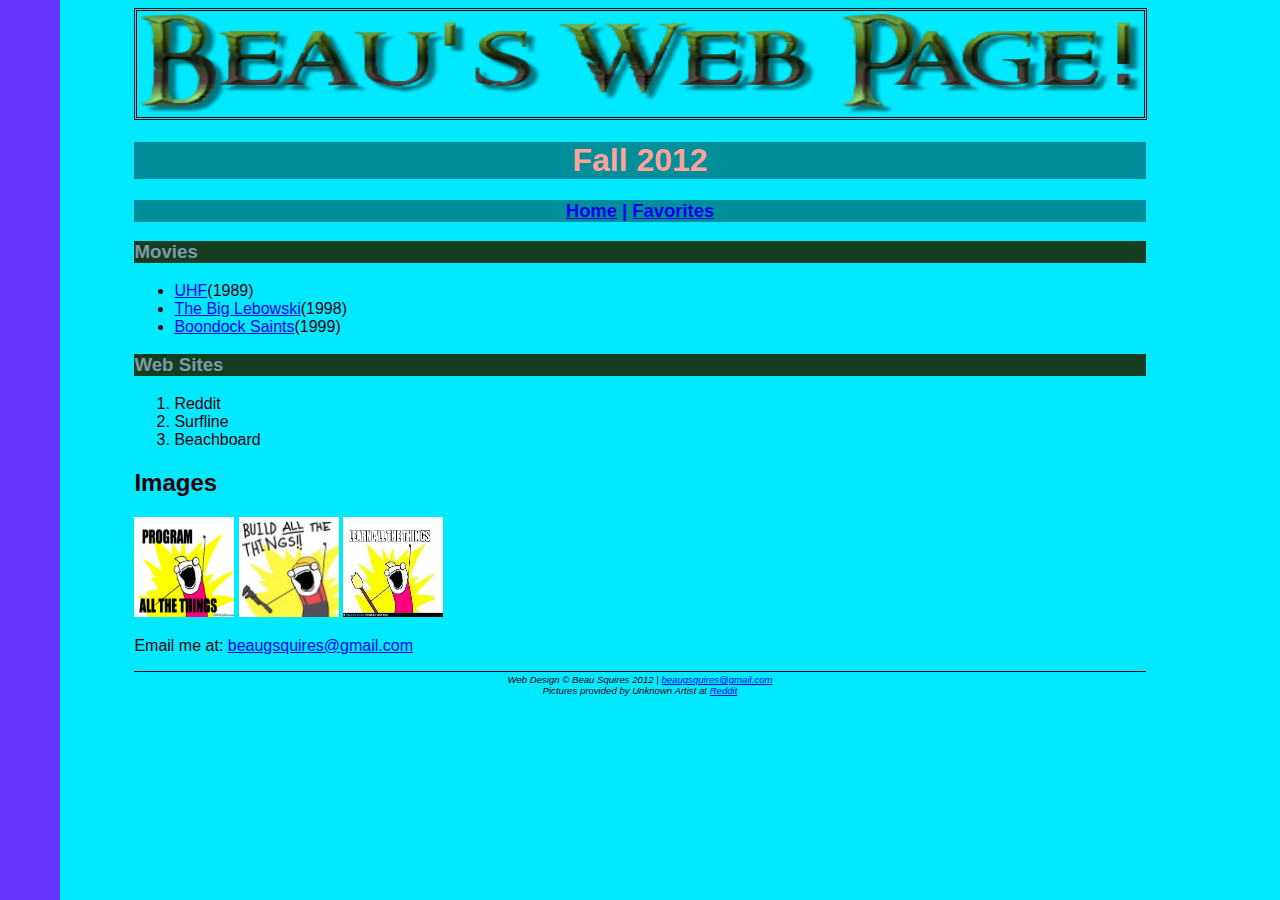
<file: WebDesign1/Assignment 2/Assignment2c/favorites.html>
<!DOCTYPE html>
<html>
<head>
<meta charset="utf-8" />
<title>favorites</title>
<link rel="stylesheet" href="assets/a2styles.css">
<style>
body
{
background-image: url(assets/small-blue.jpg);
background-repeat: repeat-y;
}
</style>
</head>
<body>
<div class="container">
<img class="centerImage" src="assets/cooltext773063449.png" alt="Beau's Web Page!" width="1000" height="100">
<h1>Fall 2012</h1>
<div id="nav"><a href="home.html">Home</a>  |  <a href="favorites.html">Favorites</a></div>
<h3>Movies</h3>
<ul>
	<li><a href="http://www.rottentomatoes.com/m/uhf/">UHF</a>(1989)</li>
	<li><a href="http://www.rottentomatoes.com/m/big_lebowski/">The Big Lebowski</a>(1998)</li>
	<li><a href="http://screenrant.com/review-the-boondock-saints-brian-211/">Boondock Saints</a>(1999)</li>
</ul>
<h3>Web Sites</h3>
<ol>
	<li>Reddit</li>
	<li>Surfline</li>
	<li>Beachboard</li>
</ol>
<h2>Images</h2>
<img src="assets/503e751a4bd40.png" alt="Program All the Things!" width="100" height="100">
<img src="assets/Build.jpg" alt="Build All the Things!" width="100" height="100">
<img src="assets/learn.jpg" alt="Learn All the Things!" width="100" height="100">
<p>Email me at: <a href="mailto:beaugsquires@gmail.com">beaugsquires@gmail.com</a></p>
<div 
style= "border-top: thin solid; padding: .2em; margin-top: .5em"
id="footer">
 Web Design &copy; Beau Squires 2012 | <a href="mailto:beaugsquires@gmail.com">beaugsquires@gmail.com</a><br>
 Pictures provided by Unknown Artist at <a href="http://reddit.com">Reddit</a>
</div>
</div>
</body>
</html>
</file>
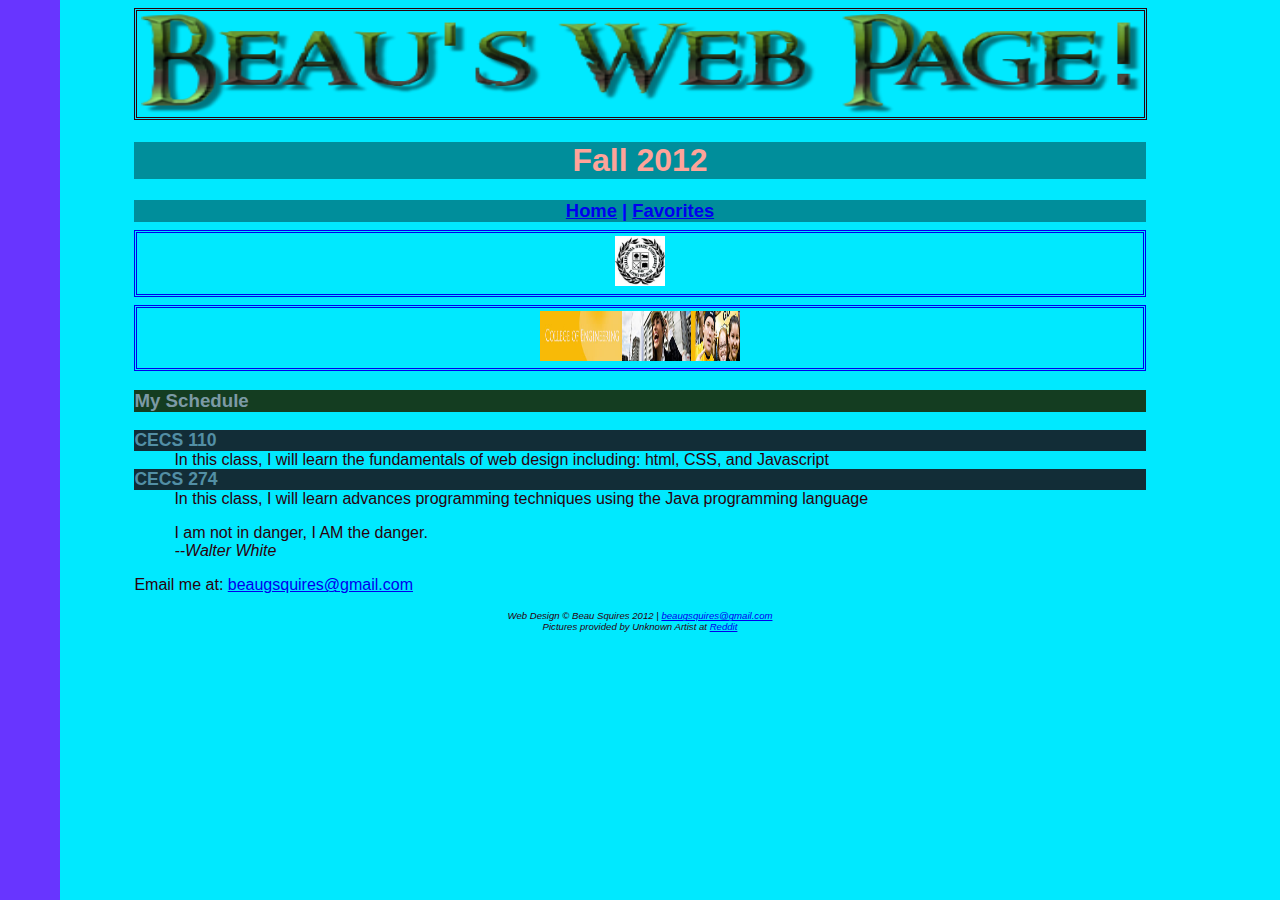
<file: WebDesign1/Assignment 2/Assignment2c/home.html>
<!DOCTYPE html>
<html>
<head>
<meta charset="utf-8" />
<title>home</title>
<link rel="stylesheet" href="assets/a2styles.css">
<style>
body
{
background-image: url(assets/small-blue.jpg);
background-repeat: repeat-y;
}
</style>
</head>
<body>

<div class="container">
<img class="centerImage" src="assets/cooltext773063449.png" alt="Beau's Web Page!" width="1000" height="100">
<!--logo was generated from http://cooltext.com-->
<h1>Fall 2012</h1>
<div id="nav"><a href="home.html">Home</a>  |  <a href="favorites.html">Favorites</a></div>
<center><a class="centerImage" href="http://www.csulb.edu"><img src="assets/CSULB_seal.jpg" alt="CSULB" height="50" width="50"></a></center>
<center><a class="centerImage" href="http://www.csulb.edu/colleges/coe/"><img src="assets/COE_banner.jpg" alt="CSULB College oF
Engineering" height="50" width="200"></a></center>
<h3>My Schedule</h3>
<dl>
	<dt class="category">CECS 110</dt>
		<dd>In this class, I will learn the fundamentals of web design including: html, CSS, and Javascript</dd>
	<dt class="category">CECS 274</dt>
		<dd>In this class, I will learn advances programming techniques using the Java programming language</dd>
</dl>
<blockquote>
I am not in danger, I AM the danger.
<br>
<cite>--Walter White</cite>
</blockquote>
<p>Email me at: <a href="mailto:beaugsquires@gmail.com">beaugsquires@gmail.com</a></p>
<div id="footer">
 Web Design &copy; Beau Squires 2012 | <a href="mailto:beaugsquires@gmail.com">beaugsquires@gmail.com</a><br>
  Pictures provided by Unknown Artist at <a href="http://reddit.com">Reddit</a>
</div>
</div>
</body>
</html>
</file>
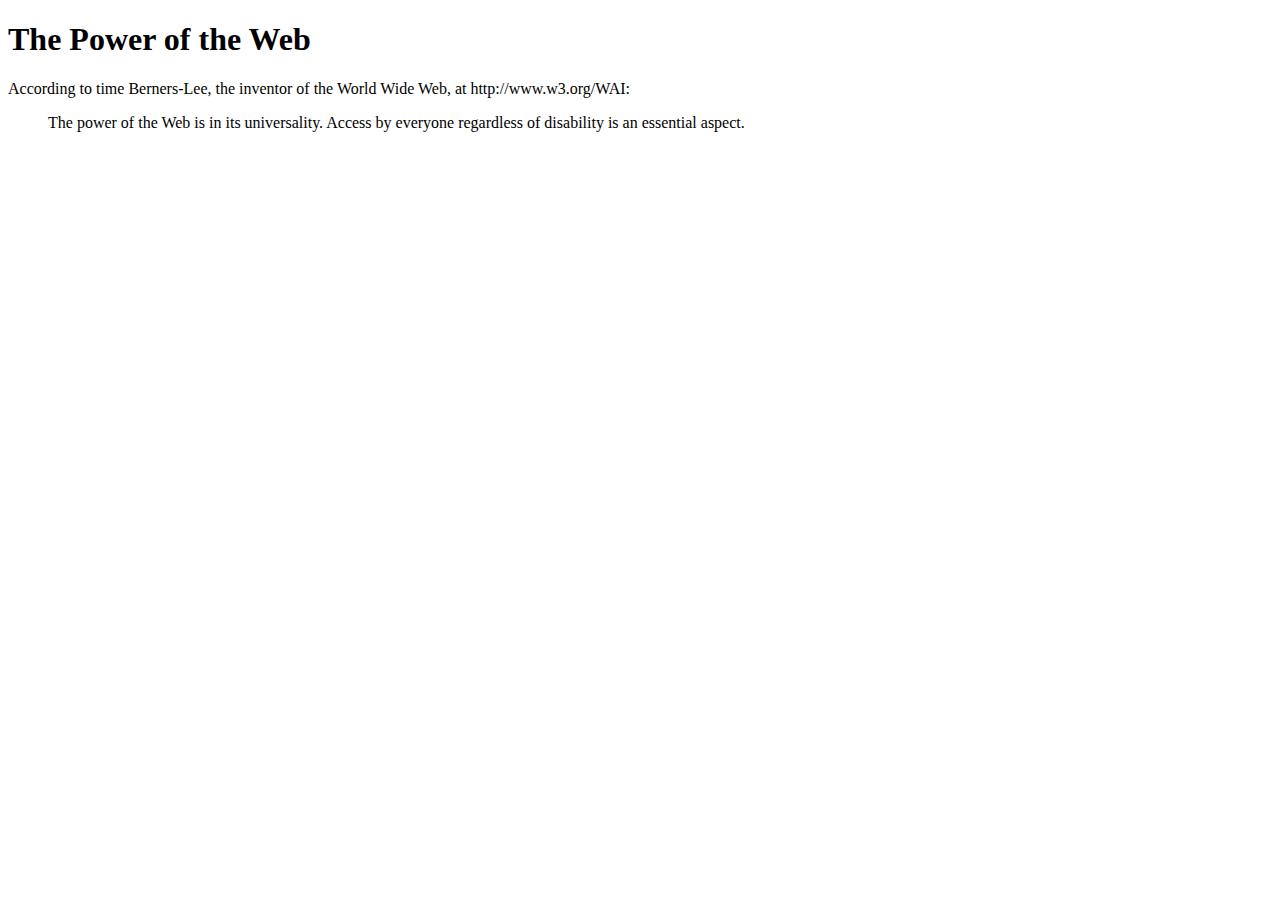
<file: WebDesign1/Practice/CH1and2_html_tags/BlockType.html>
<!DOCTYPE html>
<html lang="en">
<head>
<title>Blockquote Example</title>
<meta charset="utf-8">
</head>
<h1>The Power of the Web</h1>
<p>According to time Berners-Lee, the inventor of the World Wide Web,
at http://www.w3.org/WAI:</p>
<blockquote>
The power of the Web is in its universality. Access by everyone
regardless of disability is an essential aspect.
</blockquote>
</body>
</html>
</file>
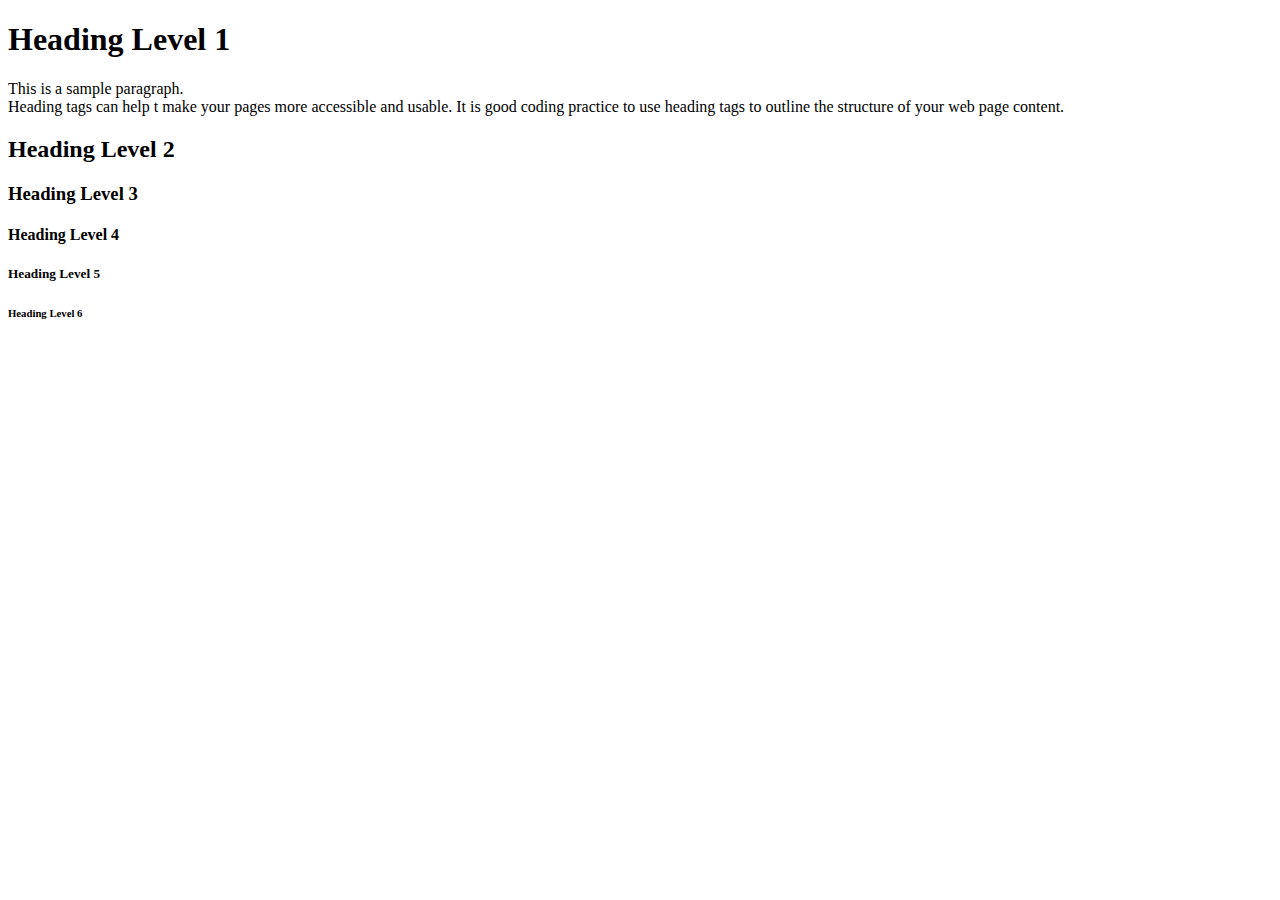
<file: WebDesign1/Practice/CH1and2_html_tags/Headings.html>
<!DOCTYPE html>
<html lang="en">
<head>
<title>Heading Exampl</title>
<meta charset="utf-8">
</head>
<body>
<h1> Heading Level 1</h1>
<p>This is a sample paragraph.<br> Heading tags can help t make your
pages more accessible and usable. It is good coding practice to use
heading tags to outline the structure of your web page content.
</p>
<h2> Heading Level 2</h2>
<h3> Heading Level 3</h3>
<h4> Heading Level 4</h4>
<h5> Heading Level 5</h5>
<h6> Heading Level 6</h6>
</body>
</html>
</file>
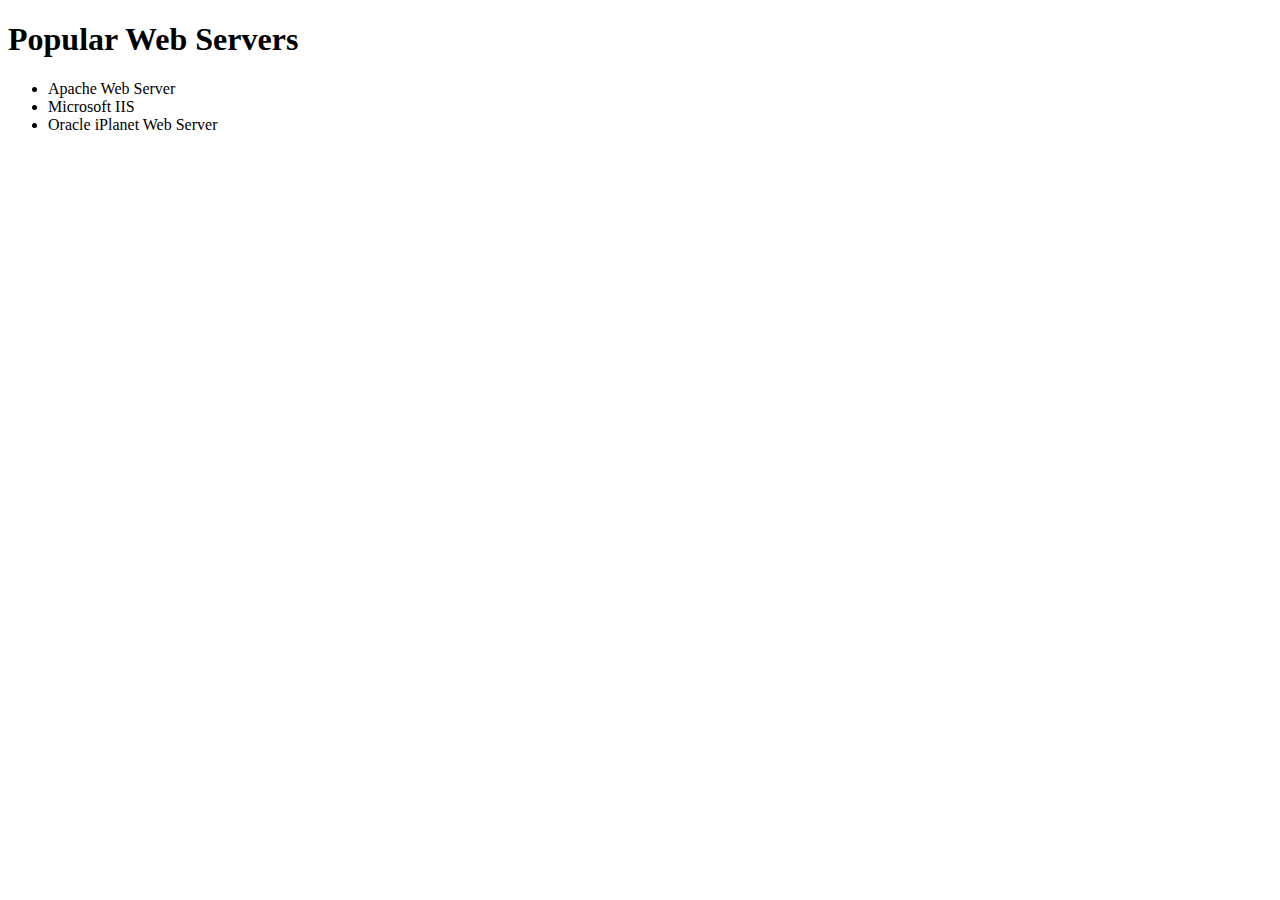
<file: WebDesign1/Practice/CH1and2_html_tags/list.html>
<!DOCTYPE html>
<html lang="en">
<head>
<title>Heading and List</title>
<meta charset="utf-8">
</head>
<body>
<h1>Popular Web Servers</h1>
<ul>
	<li>Apache Web Server</li>
	<li>Microsoft IIS</li>
	<li>Oracle iPlanet Web Server</li>
</ul>
</body>
</html>
</file>
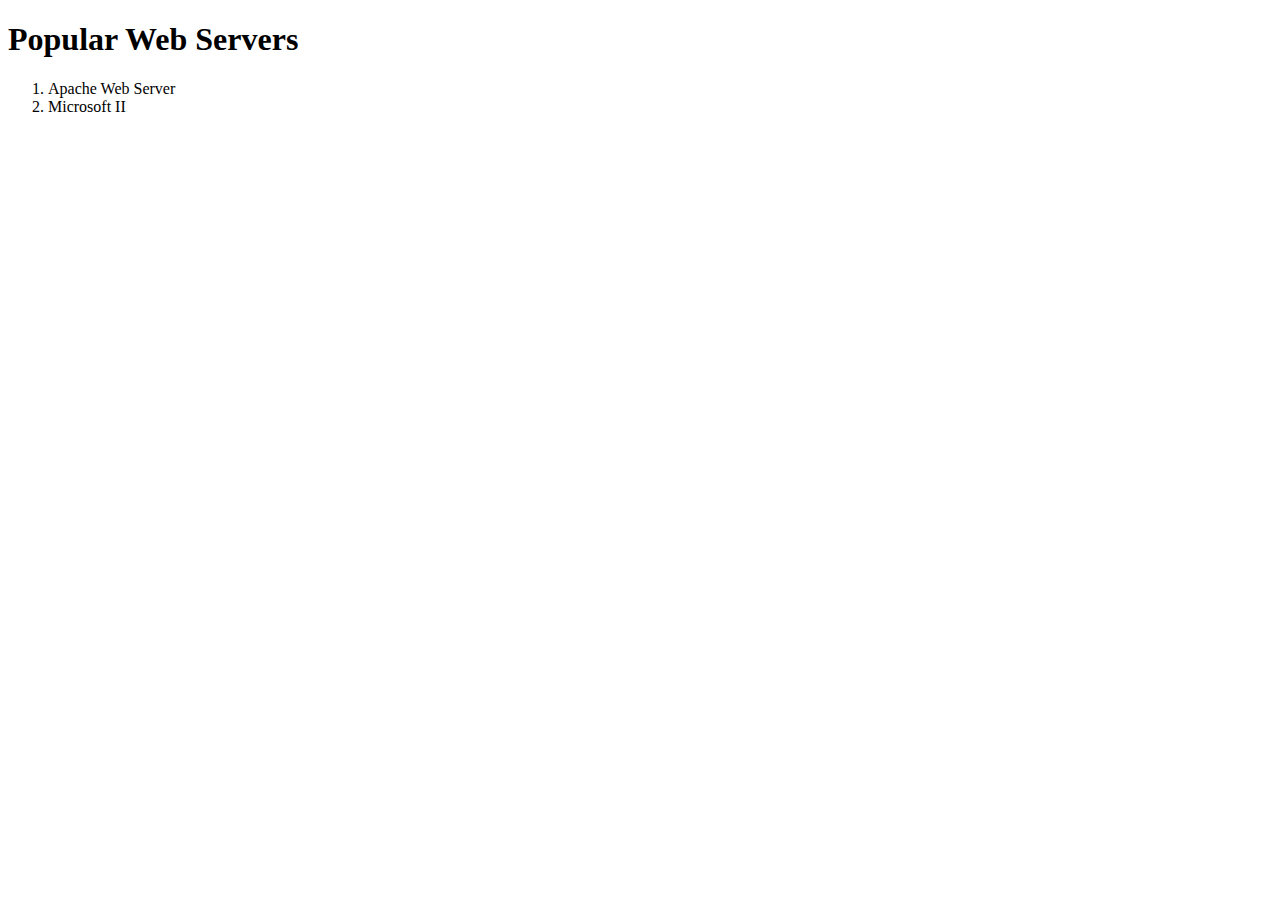
<file: WebDesign1/Practice/CH1and2_html_tags/Olist.html>
<!DOCTYPE html>
<html lang="en">
<head>
<title> Heading and List2</title>
<meta charset="utf-8">
</head>
<body>
<h1>Popular Web Servers</h1>
<ol>
	<li>Apache Web Server</li>
	<li>Microsoft II</li>
</ol>
</body>
</html>
</file>
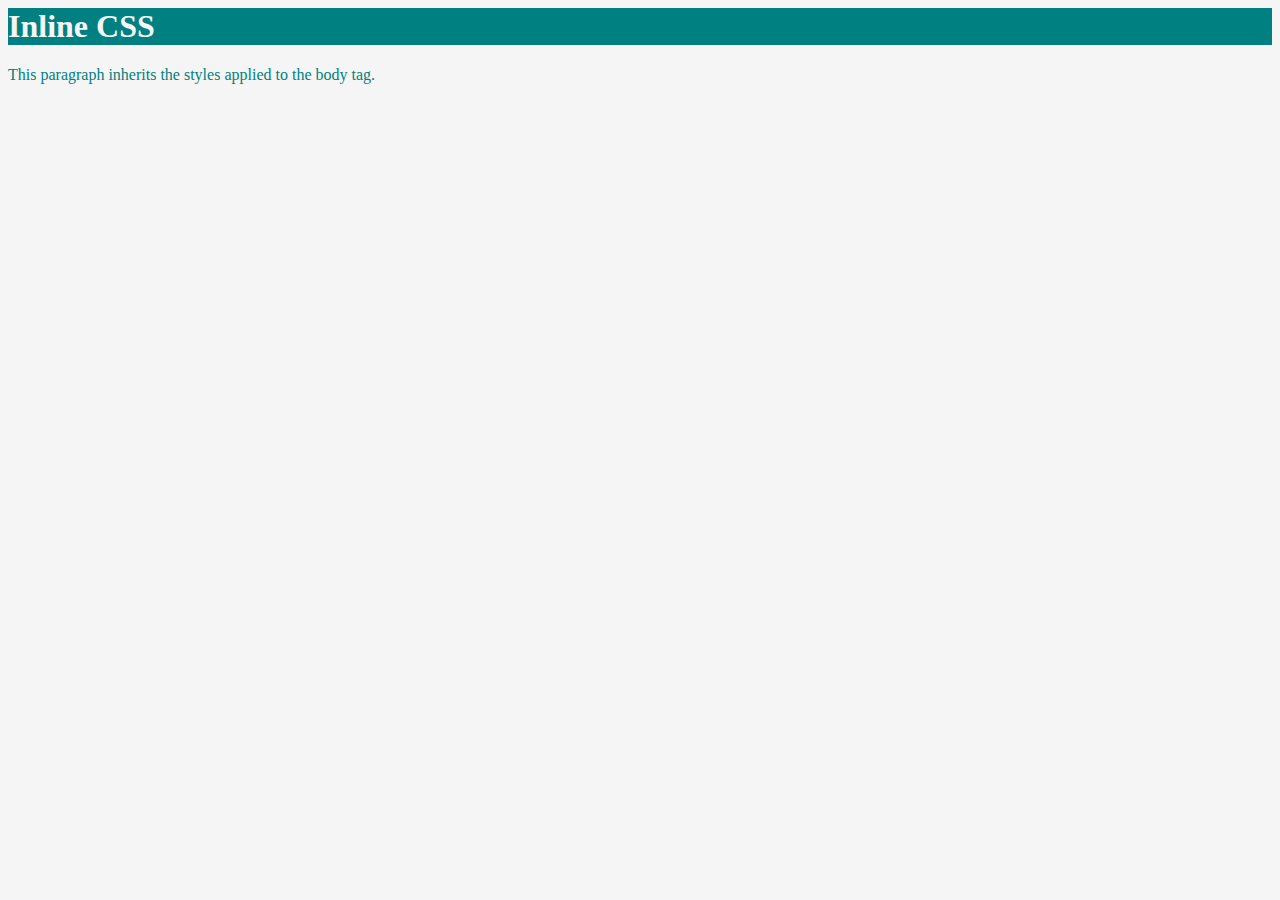
<file: WebDesign1/Practice/CH3_CSS/CSS 1 (2).html>
<DOCTYPE html>
<html lang="en">
<head>
<title>Inline CSS Example</title>
<meta charset="utf-8">
</head>
<body style="background-color:#f5f5f5;color:#008080;">
<h1 style="background-color:#008080;color:f5f5f5;"> Inline CSS</h1>
<p>This paragraph inherits the styles applied to the body tag.</p>
</body>
</html>
</file>
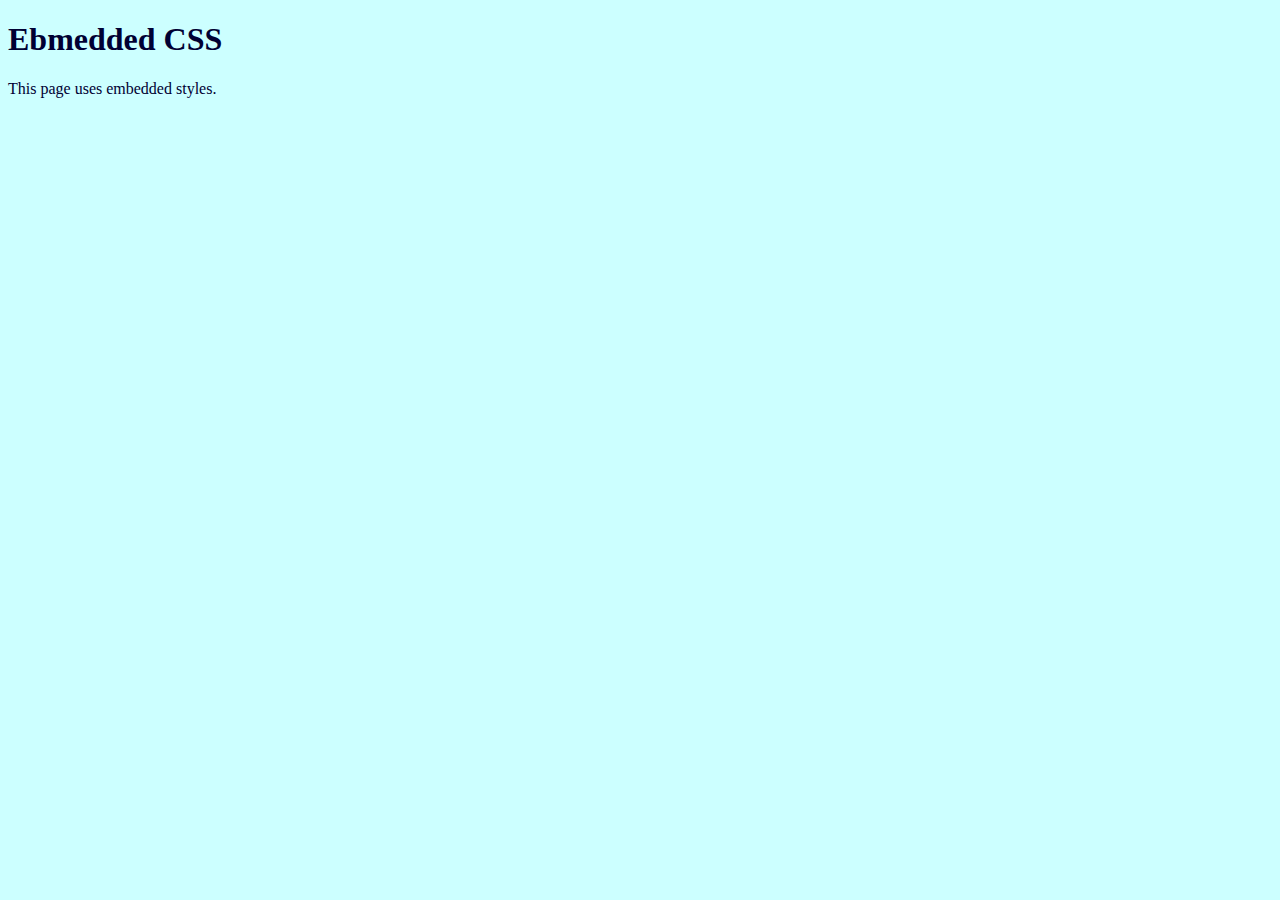
<file: WebDesign1/Practice/CH3_CSS/css2_embedded.html>
<!DOCTYPE html>
<html lang="en">
<head>
<title>Embedded Styles</title>
<meta charset="utf-8">
<style>
body
{
background-color:#ccffff;
color:#000033;
}
</style>
</head>
<body>
<h1>Ebmedded CSS</h1>
<p>This page uses embedded styles.</p>
</body>
</html>
</file>
<file: WebDesign1/Assignment 2/Assignment2c/assets/a2styles.css>
body
{
background-color:#00E9FF;
color:#2B000B;
font-family: Arial, verdana, sanserif;
}
h1
{
background-color:#008E9B;
color:#FFA399;
text-align: center;
}
h3
{
background-color:#143D21;
color:#7C9AA5;
}
.category
{
background-color:#122D37;
color:#528FA5;
font-weight: bold;
font-size: 1.1em;
}
.container
{
margin-left: auto;
margin-right: auto;
width: 80%;
}
.centerImage
{
border-style: double;
border-width: .2em;
padding: .2em;
display: block;
margin-left: auto;
margin-right: auto;
margin-top: .5em;
}
#nav
{
background-color:#008E9B;
color:#0000FF;
text-align: center;
font-weight: bold;
font-size: 1.15em;
}
#footer
{
font-size: .60em;
font-style: italic;
text-align: center;
}
</file>
